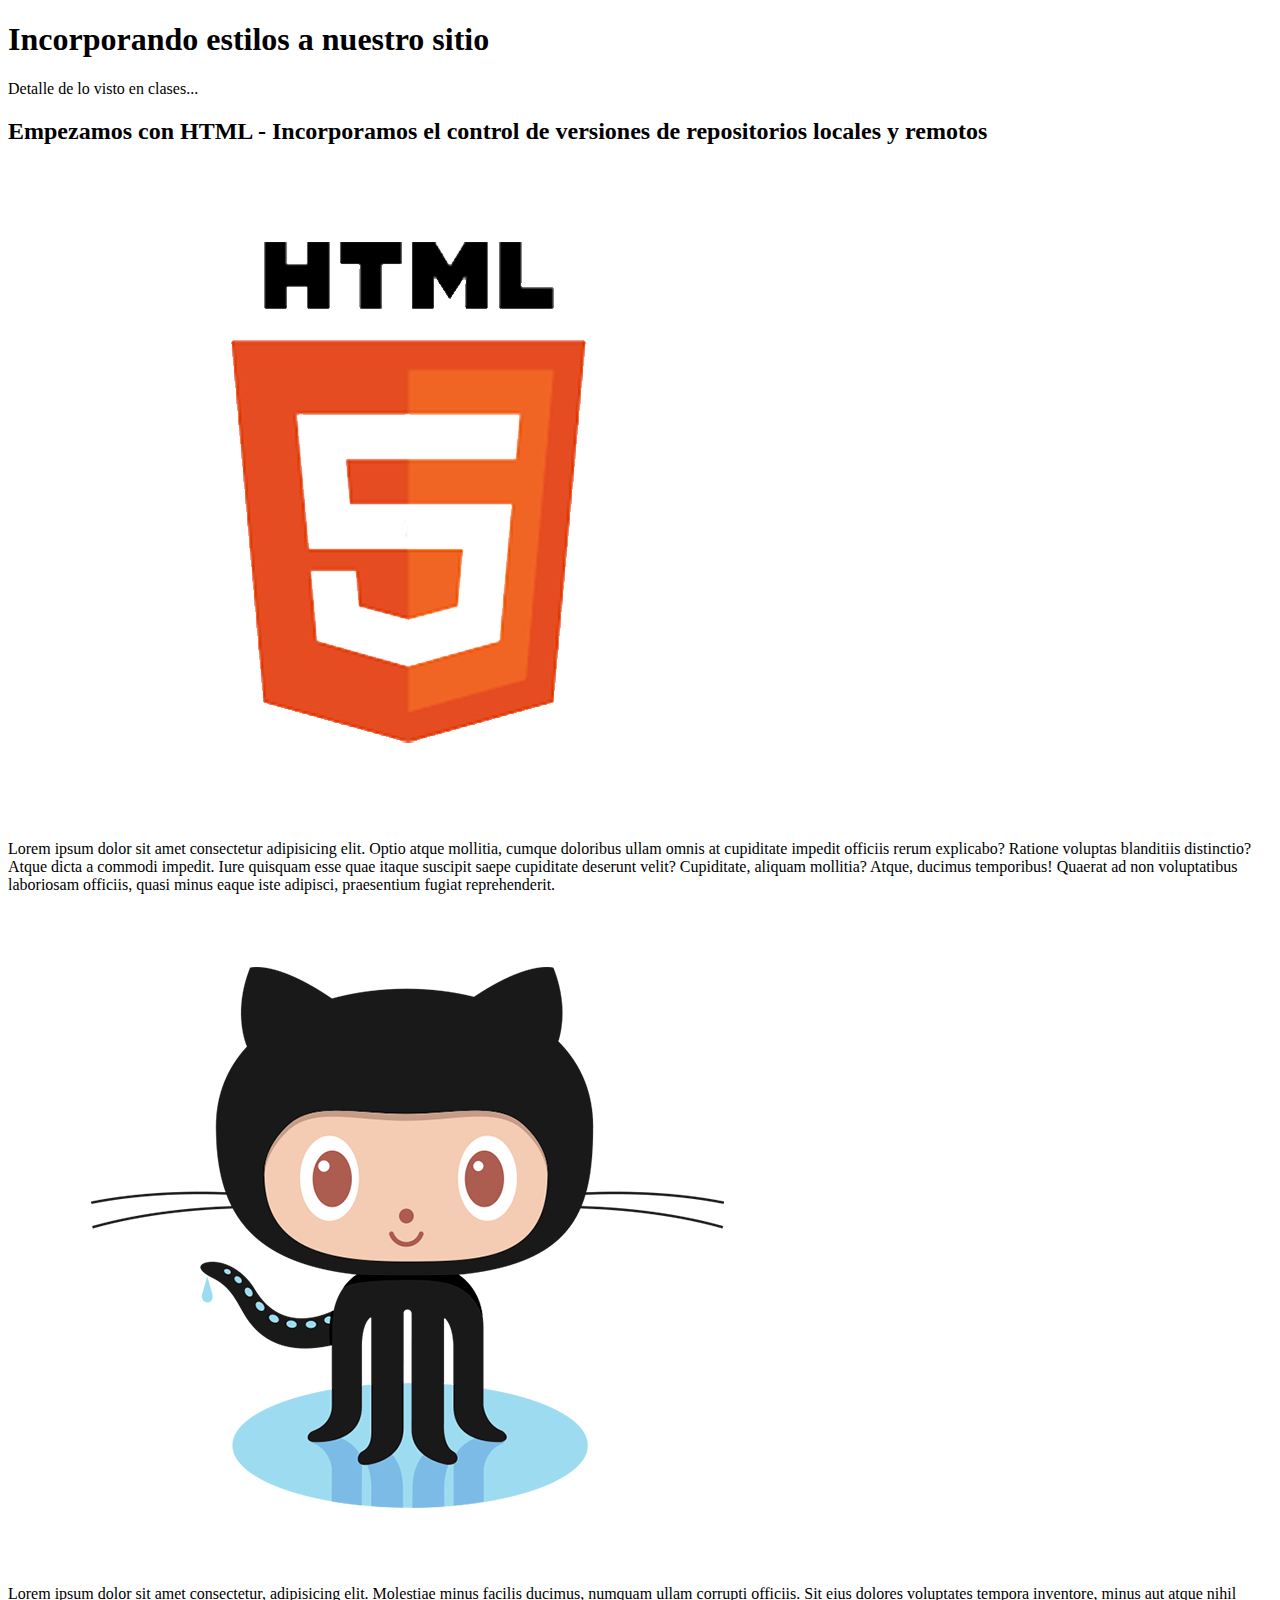
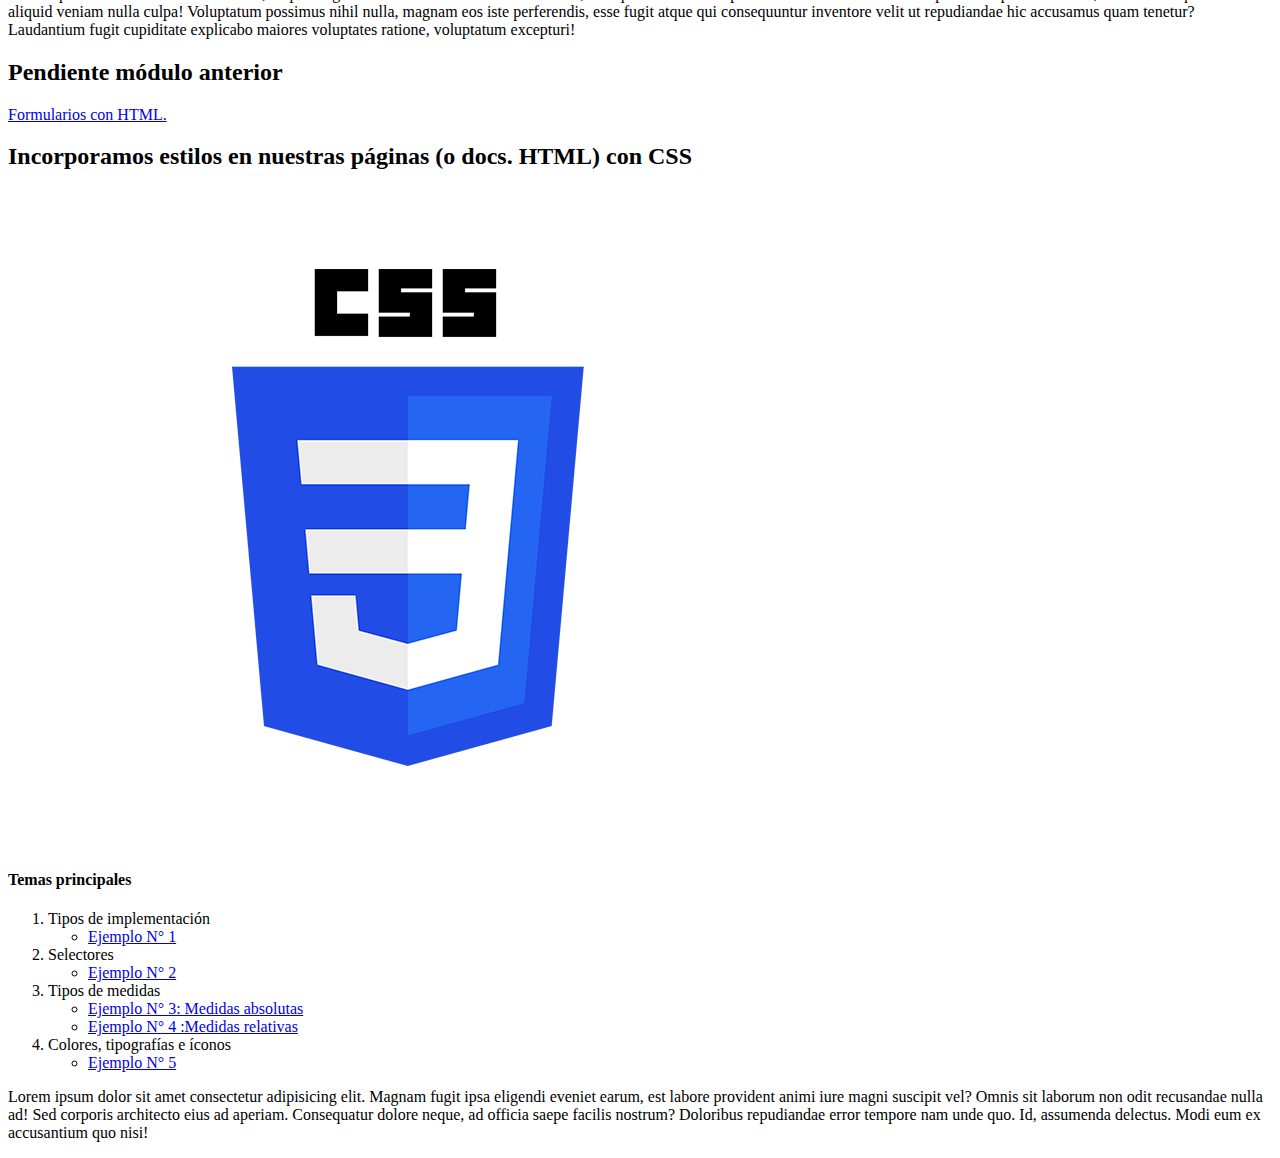
<file: index.html>
<!DOCTYPE html>
<html lang="es">
<head>
    <meta charset="UTF-8">
    <meta name="viewport" content="width=device-width, initial-scale=1.0">
    <title>Unidad 1 de CSS</title>
</head>
<body>
    <header>
        <h1>Incorporando estilos a nuestro sitio</h1>
    </header>
    <main>
        <p>Detalle de lo visto en clases...</p>
        <section>
            <h2>Empezamos con HTML - Incorporamos el control de versiones de repositorios locales y remotos</h2>
            <img src="./img/html5.png" alt="Logo de HTML 5">
            <p>Lorem ipsum dolor sit amet consectetur adipisicing elit. Optio atque mollitia, cumque doloribus ullam omnis at cupiditate impedit officiis rerum explicabo? Ratione voluptas blanditiis distinctio? Atque dicta a commodi impedit.
            Iure quisquam esse quae itaque suscipit saepe cupiditate deserunt velit? Cupiditate, aliquam mollitia? Atque, ducimus temporibus! Quaerat ad non voluptatibus laboriosam officiis, quasi minus eaque iste adipisci, praesentium fugiat reprehenderit.</p>
            <img src="./img/GitHub.png" alt="Logo de GitHub">
            <p>Lorem ipsum dolor sit amet consectetur, adipisicing elit. Molestiae minus facilis ducimus, numquam ullam corrupti officiis. Sit eius dolores voluptates tempora inventore, minus aut atque nihil aliquid veniam nulla culpa!
            Voluptatum possimus nihil nulla, magnam eos iste perferendis, esse fugit atque qui consequuntur inventore velit ut repudiandae hic accusamus quam tenetur? Laudantium fugit cupiditate explicabo maiores voluptates ratione, voluptatum excepturi!</p>
        </section>
        <section>
            <h2>Pendiente módulo anterior</h2>
            <p><a href="./sitio/suscripcion.html">Formularios con HTML.</a></p>
        </section>
        <section>
            <h2>Incorporamos estilos en nuestras páginas (o docs. HTML) con CSS</h2>
            <img src="./img/CSS3.png" alt="Logo de CSS 3">
            <h4>Temas principales</h4>
            <ol>
                <li>Tipos de implementación</li>
                    <ul>
                        <li><a href="./sitio/estilos1.html">Ejemplo N° 1</a></li>
                    </ul>
                <li>Selectores</li>
                    <ul>
                        <li><a href="./sitio/estilos2.html">Ejemplo N° 2</a></li>
                    </ul>
                <li>Tipos de medidas</li>
                    <ul>
                        <li><a href="#">Ejemplo N° 3: Medidas absolutas</a></li>
                        <li><a href="#">Ejemplo N° 4 :Medidas relativas</a></li>
                    </ul>
                <li>Colores, tipografías e íconos</li>
                    <ul>
                        <li><a href="#">Ejemplo N° 5</a></li>
                    </ul>
            </ol>
            <p>Lorem ipsum dolor sit amet consectetur adipisicing elit. Magnam fugit ipsa eligendi eveniet earum, est labore provident animi iure magni suscipit vel? Omnis sit laborum non odit recusandae nulla ad!
            Sed corporis architecto eius ad aperiam. Consequatur dolore neque, ad officia saepe facilis nostrum? Doloribus repudiandae error tempore nam unde quo. Id, assumenda delectus. Modi eum ex accusantium quo nisi!</p>
        </section>
    </main>
</body>
</html>
</file>
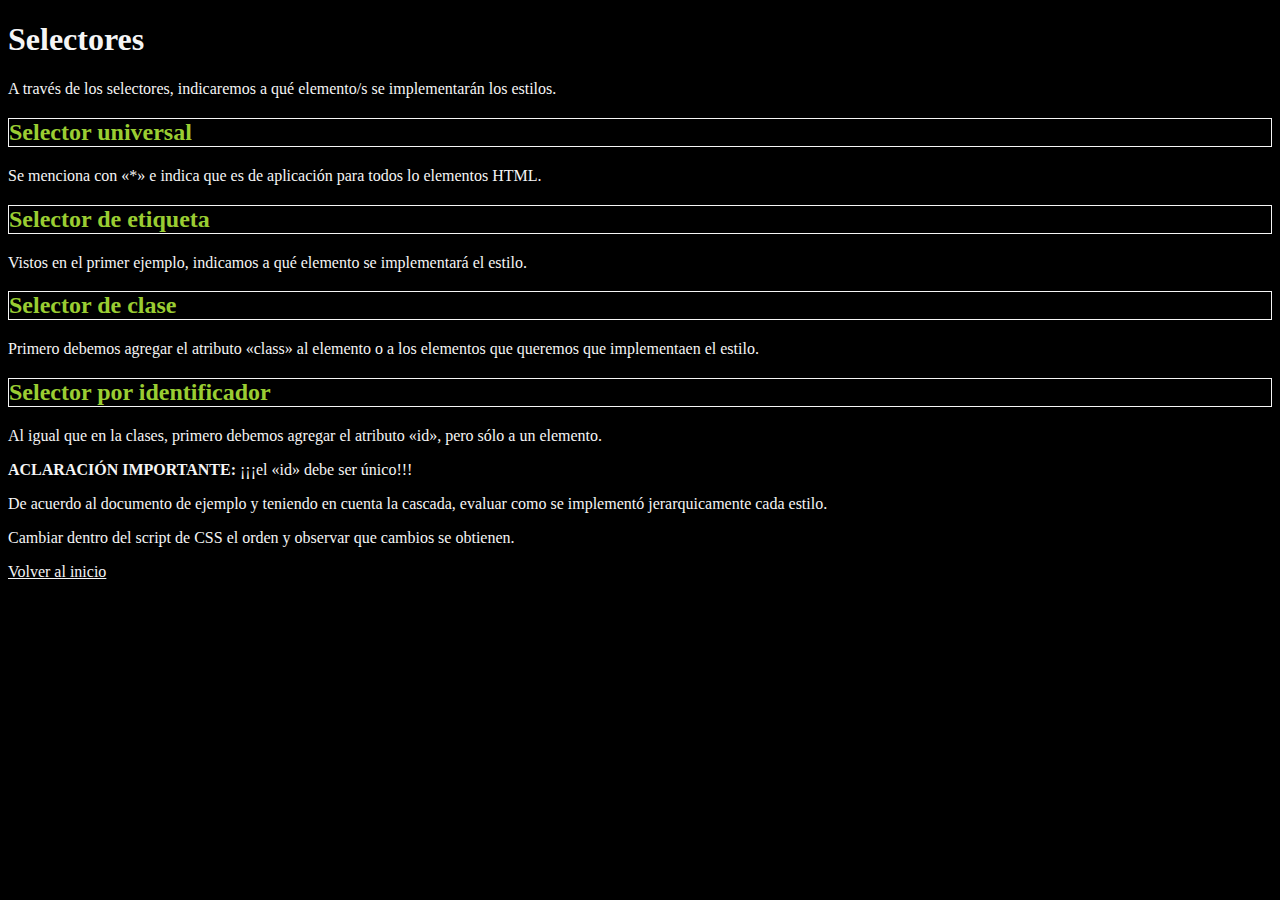
<file: sitio/estilos2.html>
<!DOCTYPE html>
<html lang="es">
<head>
    <meta charset="UTF-8">
    <meta name="viewport" content="width=device-width, initial-scale=1.0">
    <link rel="stylesheet" href="../CSS/estilos_2.css">
    <title>Ejemplo N° 2 de estilos</title>
</head>
<body>
    <header>
        <h1>Selectores</h1>
        <p>A través de los selectores, indicaremos a qué elemento/s se implementarán los estilos.</p>
    </header>
    <section>
        <h2>Selector universal</h2>
        <p> Se menciona con «*» e indica que es de aplicación para todos lo elementos HTML.</p>
        
        <h2>Selector de etiqueta</h2>
        <p>Vistos en el primer ejemplo, indicamos a qué elemento se implementará el estilo.</p>
        
        <h2>Selector de clase</h2>
        <p>Primero debemos agregar el atributo «class» al elemento o a los elementos que queremos que implementaen el estilo.</p>
        
        <h2>Selector por identificador</h2>
        <p>Al igual que en la clases, primero debemos agregar el atributo «id», pero sólo a un elemento.</p>
        <p><b>ACLARACIÓN IMPORTANTE:</b> ¡¡¡el «id» debe ser único!!!</p>
    </section>
    <section>
        <p>De acuerdo al documento de ejemplo y teniendo en cuenta la cascada, evaluar como se implementó jerarquicamente cada estilo.</p>
        <p>Cambiar dentro del script de CSS el orden y observar que cambios se obtienen.</p>
    </section>
    <footer>
        <p><a href="../index.html">Volver al inicio</a></p>
    </footer>
</body>
</html>
</file>
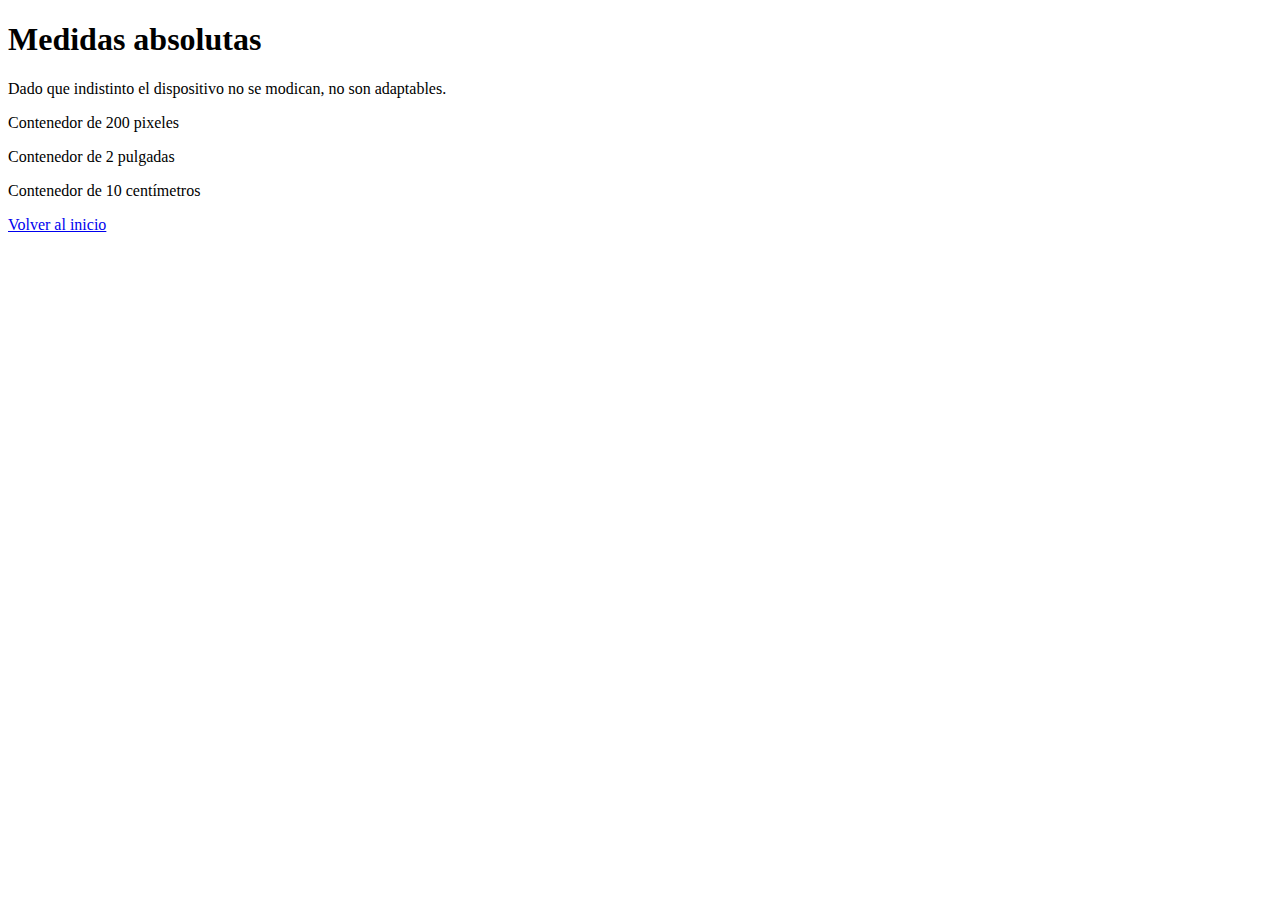
<file: sitio/estilos3.html>
<!DOCTYPE html>
<html lang="es">
<head>
    <meta charset="UTF-8">
    <meta name="viewport" content="width=device-width, initial-scale=1.0">
    <title>Ejemplos N° 3 de estilos</title>
</head>
<body>
    <header>
        <h1>Medidas absolutas</h1>
        <p>Dado que indistinto el dispositivo no se modican, no son adaptables.</p>
    </header>
    <main>
        <div><p>Contenedor de 200 pixeles</p></div>
        <div><p>Contenedor de 2 pulgadas</p></div>
        <div><p>Contenedor de 10 centímetros</p></div>
    </main>
    <footer>
        <p><a href="../index.html">Volver al inicio</a></p>
    </footer>
</body>
</html>
</file>
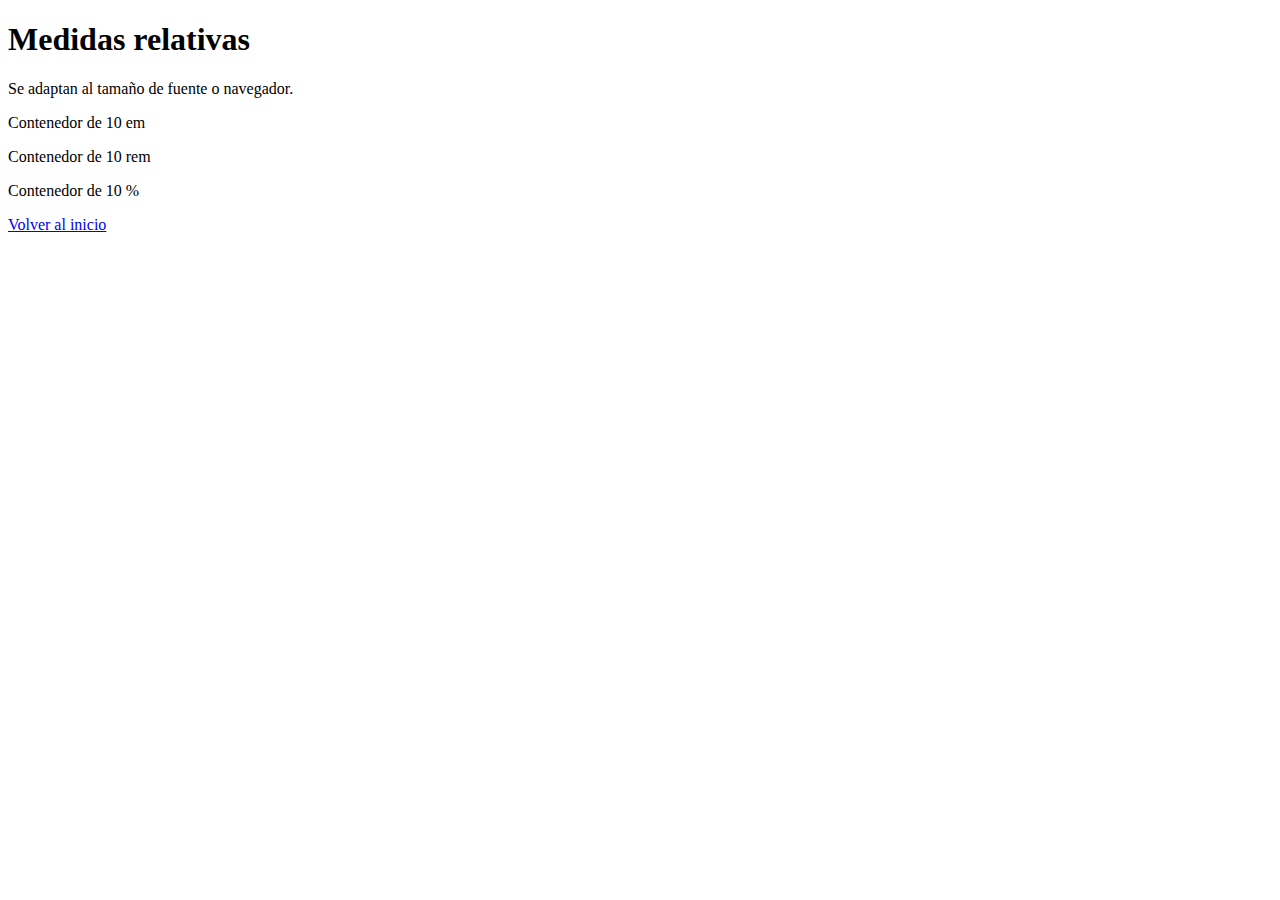
<file: sitio/estilos4.html>
<!DOCTYPE html>
<html lang="es">
<head>
    <meta charset="UTF-8">
    <meta name="viewport" content="width=device-width, initial-scale=1.0">
    <title>Ejemplos N° 4 de estilos</title>
</head>
<body>
    <header>
        <h1>Medidas relativas</h1>
        <p>Se adaptan al tamaño de fuente o navegador.</p>
    </header>
    <main>
        <div><p>Contenedor de 10 em</p></div>
        <div><p>Contenedor de 10 rem</p></div>
        <div><p>Contenedor de 10 %</p></div>
    </main>
    <footer>
        <p><a href="../index.html">Volver al inicio</a></p>
    </footer>
</body>
</html>
</file>
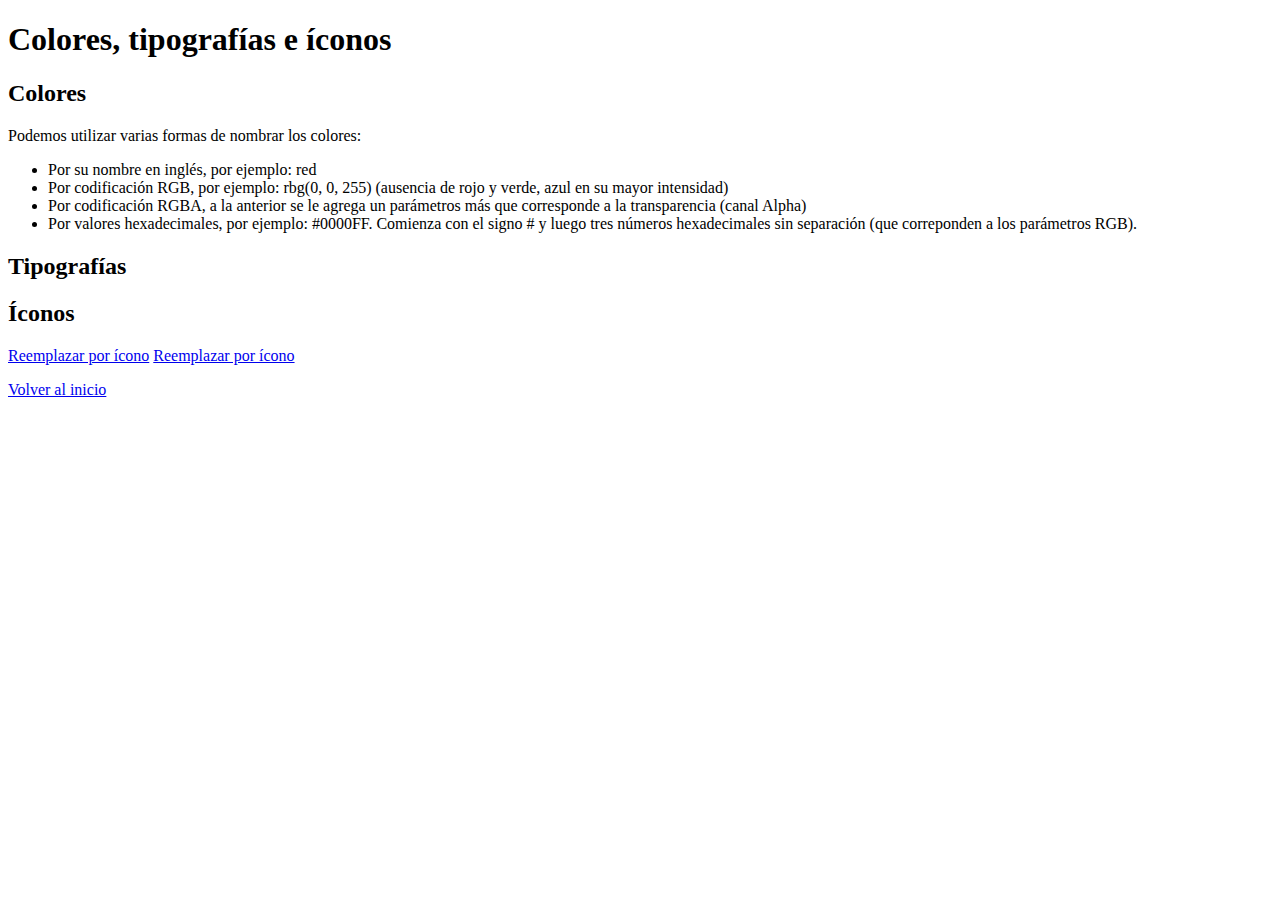
<file: sitio/estilos5.html>
<!DOCTYPE html>
<html lang="es">
<head>
    <meta charset="UTF-8">
    <meta name="viewport" content="width=device-width, initial-scale=1.0">
    <title>Ejemplos N° 5 de estilos</title>
</head>
<body>
    <header>
        <h1>Colores, tipografías e íconos</h1>
    </header>
    <main>
        <section>
            <h2>Colores</h2>
            <p>Podemos utilizar varias formas de nombrar los colores:</p>
            <ul>
                <li>Por su nombre en inglés, por ejemplo: red</li>
                <li>Por codificación RGB, por ejemplo: rbg(0, 0, 255) (ausencia de rojo y verde, azul en su mayor intensidad)</li>
                <li>Por codificación RGBA, a la anterior se le agrega un parámetros más que corresponde a la transparencia (canal Alpha)</li>
                <li>Por valores hexadecimales, por ejemplo: #0000FF. Comienza con el signo # y luego tres números hexadecimales sin separación (que correponden a los parámetros RGB).</li>
            </ul>
        </section>
        <section>
            <h2>Tipografías</h2>
        </section>
        <section>
            <h2>Íconos</h2>
            <a href="https://developer.mozilla.org/" target="_blank">Reemplazar por ícono</a>
            <a href="http://python.org" target="_blank">Reemplazar por ícono</a>
        </section>
    </main>
    <footer>
        <p><a href="../index.html">Volver al inicio</a></p>
    </footer>
</body>
</html>
</file>
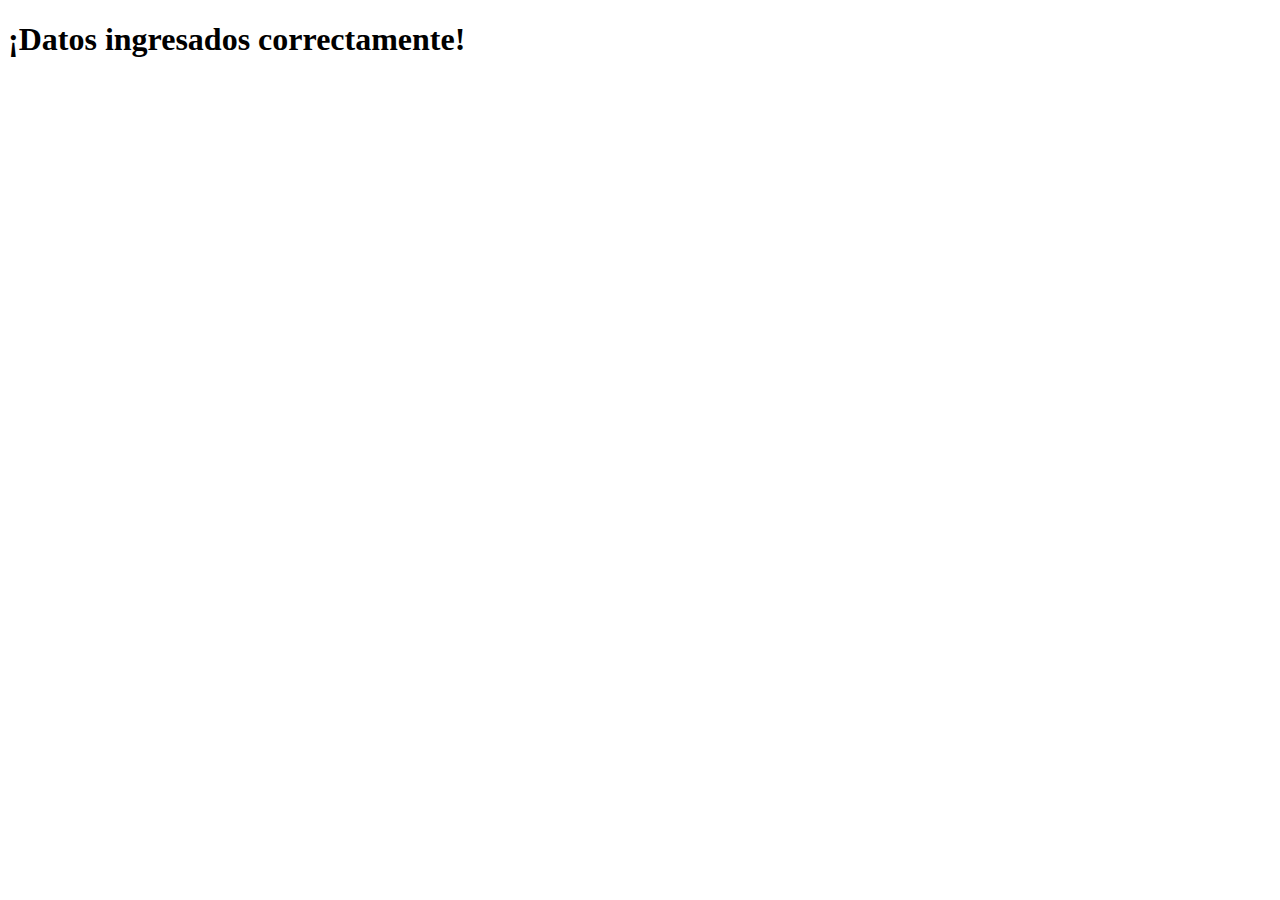
<file: sitio/respuesta.html>
<!DOCTYPE html>
<html lang="en">
<head>
    <meta charset="UTF-8">
    <meta name="viewport" content="width=device-width, initial-scale=1.0">
    <title>Rta. formulario</title>
</head>
<body>
    <h1>¡Datos ingresados correctamente!</h1>
</body>
</html>
</file>
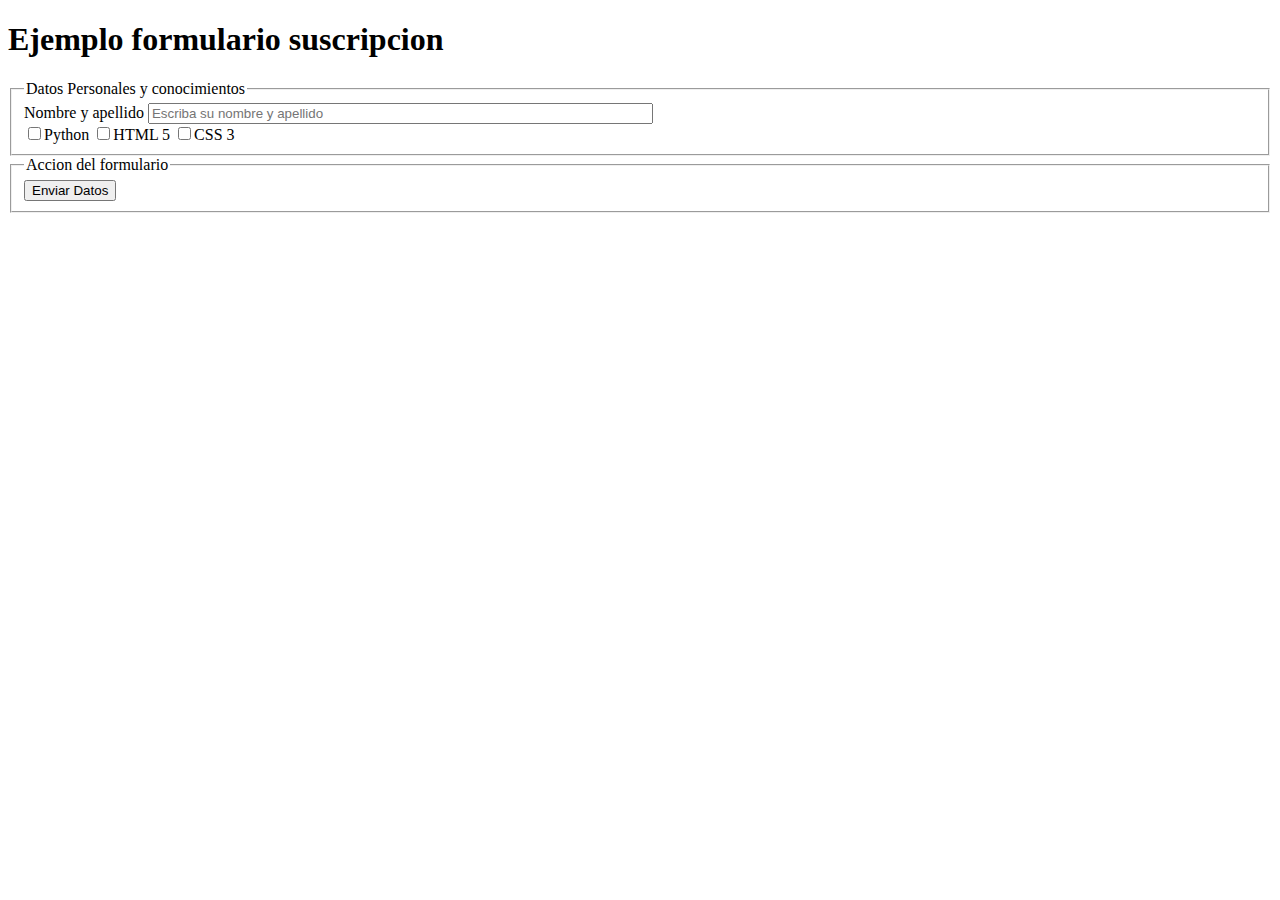
<file: sitio/suscripcion.html>
<!DOCTYPE html>
<html lang="es">
<head>
    <meta charset="UTF-8">
    <meta name="viewport" content="width=device-width, initial-scale=1.0">
    <title>Formularios</title>
</head>
<body>
    <header>
        <h1>Ejemplo formulario suscripcion</h1>
    </header>
    <main>
        <form action="./respuesta.html">
            <fieldset>
                <legend>Datos Personales y conocimientos</legend>
                <label for="">Nombre y apellido</label>
                <input name="campo1" type="text"size="60" required="True" placeholder="Escriba su nombre y apellido">
                <br>
                <input type="checkbox" name="opcion1"><label for="opcion1">Python</label>
                <input type="checkbox" name="opcion2"><label for="opcion2">HTML 5</label>
                <input type="checkbox" name="opcion3"><label for="opcion3">CSS 3</label>
            </fieldset>
            
            <!-- No puede faltar la accion -->
            <fieldset>
                <legend>Accion del formulario</legend>
                <input type="submit" value="Enviar Datos">
            </fieldset>
            
        </form>
    </main>
</body>
</html>
</file>
<file: CSS/estilos_2.css>
/* Ejemplo selector universal (de elementos HTML) */
* {
    background-color: black;
    color: whitesmoke;
}


/* Selector de etiqueta */
h2 {
    color: yellowgreen;
    border: 1px solid whitesmoke;
}
</file>
